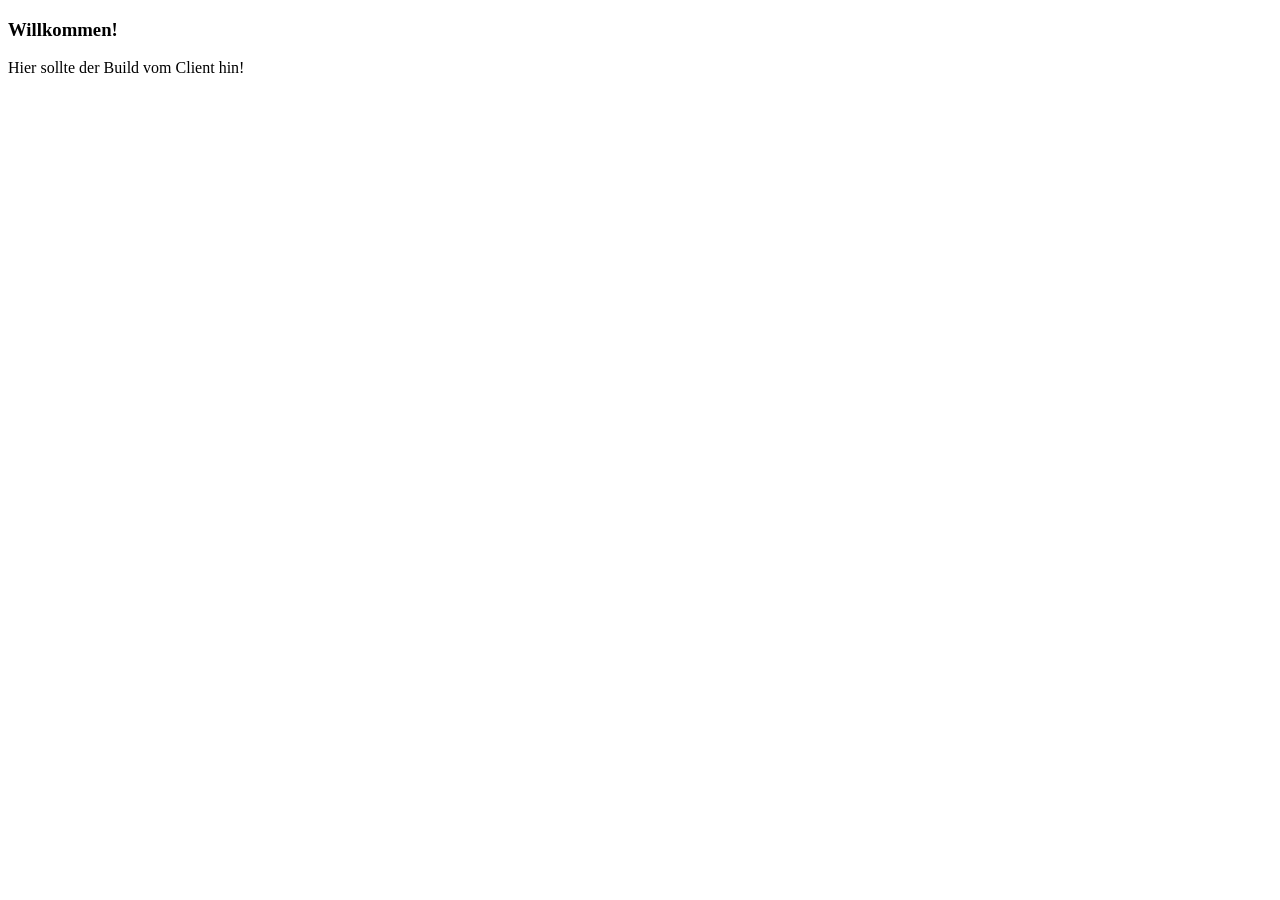
<file: server_START/client/index.html>
<!DOCTYPE html>
<html lang="en">
<head>
  <meta charset="UTF-8">
  <meta http-equiv="X-UA-Compatible" content="IE=edge">
  <meta name="viewport" content="width=device-width, initial-scale=1.0">
  <title>Willkommen</title>
</head>
<body>
  <h3>Willkommen!</h3>
  <p>Hier sollte der Build vom Client hin!</p>
</body>
</html>
</file>
